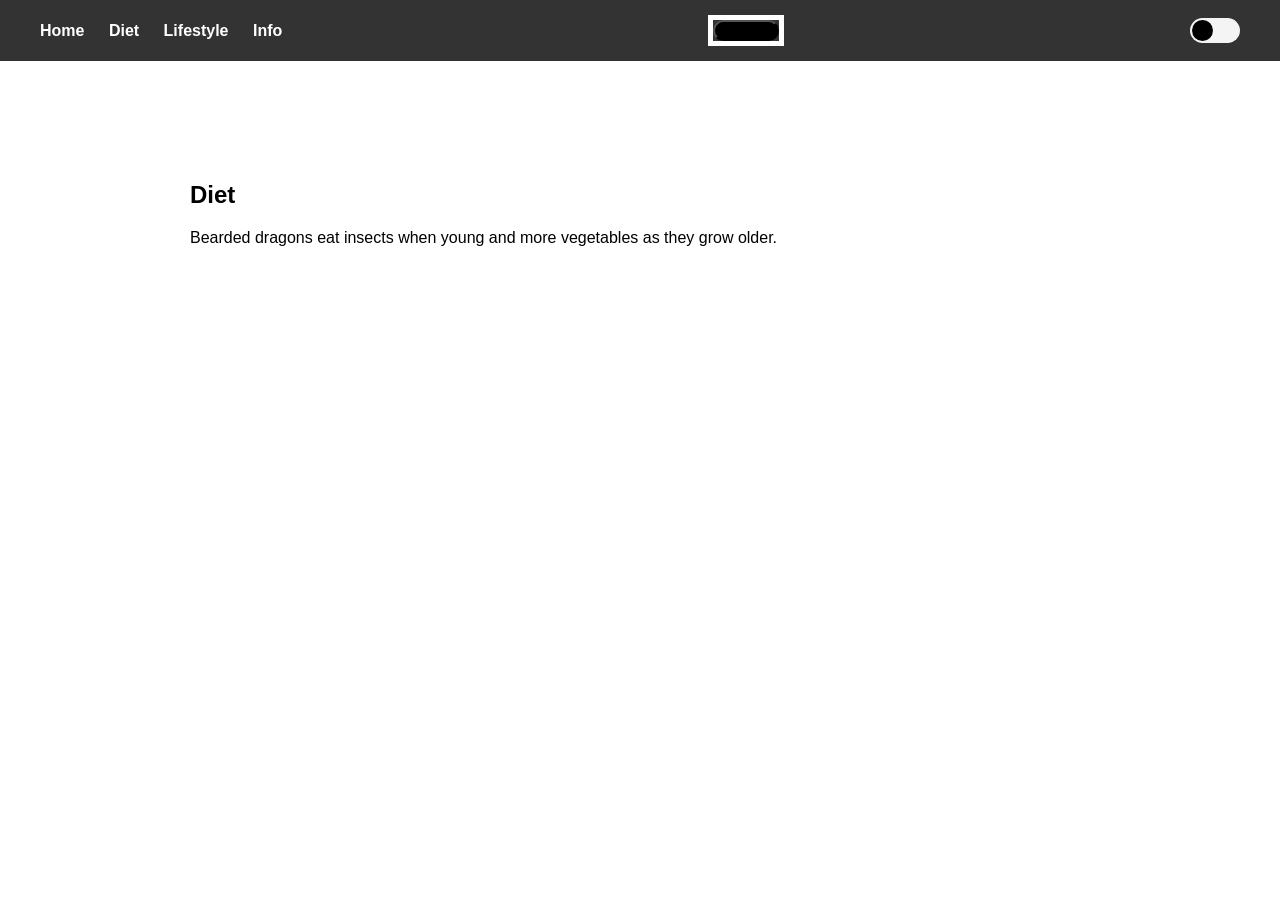
<file: Project/diet.html>
<!DOCTYPE html>
<html lang="en">
<head>
  <meta charset="UTF-8">
  <title>Diet</title>
  <link rel="stylesheet" href="styles.css">
</head>
<body>

<nav class="navbar">
  <div class="nav-left">
    <a href="index.html">Home</a>
    <a href="diet.html">Diet</a>
    <a href="lifestyle.html">Lifestyle</a>
    <a href="home.html">Info</a>
  </div>

  <div class="button1">
    <a href="page2.html"><button>Surprise</button></a>
  </div>

  <div class="theme-toggle">
    <input type="checkbox" id="theme-switch">
    <label for="theme-switch" class="toggle-label">
      <span class="toggle-ball"></span>
    </label>
  </div>
</nav>

<section class="page-content">
  <h1>Diet</h1>
  <p>Bearded dragons eat insects when young and more vegetables as they grow older.</p>
</section>

<script src="script.js"></script>
</body>
</html>
</file>
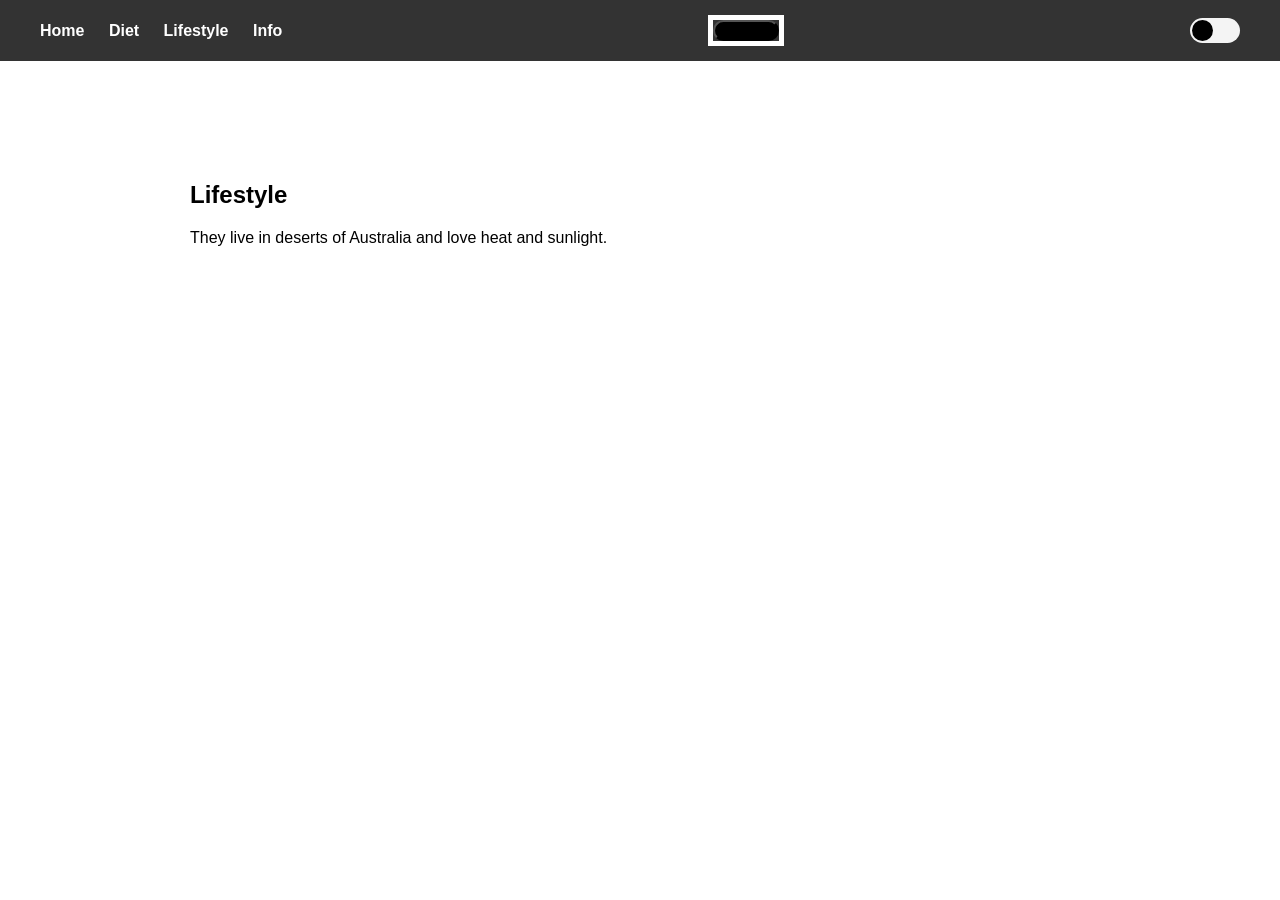
<file: Project/lifestyle.html>
<!DOCTYPE html>
<html lang="en">
<head>
  <meta charset="UTF-8">
  <title>Lifestyle</title>
  <link rel="stylesheet" href="styles.css">
</head>
<body>

<nav class="navbar">
  <div class="nav-left">
    <a href="index.html">Home</a>
    <a href="diet.html">Diet</a>
    <a href="lifestyle.html">Lifestyle</a>
    <a href="home.html">Info</a>
  </div>

  <div class="button1">
    <a href="page2.html"><button>Surprise</button></a>
  </div>

  <div class="theme-toggle">
    <input type="checkbox" id="theme-switch">
    <label for="theme-switch" class="toggle-label">
      <span class="toggle-ball"></span>
    </label>
  </div>
</nav>

<section class="page-content">
  <h1>Lifestyle</h1>
  <p>They live in deserts of Australia and love heat and sunlight.</p>
</section>

<script src="script.js"></script>
</body>
</html>
</file>
<file: Project/styles.css>
:root {
    --bg: #ffffff;
    --text: #000000;
    --nav-bg:#333333;
    --nav-text: #ffffff;
    --card: #f4f4f4;
}

body.dark {
    --bg: #121212;
    --text: #ffffff;
    --nav-bg: #1e1e1e;
    --nav-text: #ffffff;
    --card: #2a2a2a;
}

body {
    margin: 0;
    font-family: Arial, sans-serif;
    background: var(--bg);
    color: var(--text);
    transition: background 0.3s ease, color 0;
}

.navbar{
    display: flex;
    justify-content: space-between; /* Centers items horizontally */
    align-items: center; /* Centers items vertically */
    padding: 15px 40px;
    gap: 20px; /* Adds space between the navbar options */
    background: var(--nav-bg);
    color: var(--nav-text);
    transition: background 0.3s ease;
}

.nav-left a {
    color: var(--nav-text);
    text-decoration: none;
    margin-right: 20px;
    font-weight: bold;

}
.nav-left a:hover {
    opacity: 0.7;
}

/* Toggle Switch Styling */

.theme-toggle {
    display: flex;
    align-items: center;
}

/* Hide default checkbox */

#theme-switch {
    display: none;
}

/* Toggle background */
.toggle-label {
    width: 50px;
    height: 25px;
    background: var(--card);
    display: block;
    border-radius: 50px;
    position: relative;
    cursor: pointer;
    transition: background 0.3s ease;
}

/* Toggle ball*/
.toggle-ball {
    width: 21px;
    height: 21px;
    background: var(--text);
    position: absolute;
    top: 2px;
    left: 2px;
    border-radius: 50%;
    transition: transform 0.3s ease;
}

/* When checked */
#theme-switch:checked + .toggle-label .toggle-ball {
    transform: translateX(25px);
}

.CenterAlign{
    text-align: center;
}

button{
    background-color: rgb(0, 0, 0);

    border-radius: 16px;
}

.button1{
    border: 5px solid;
    border-color: rgb(255, 255, 255);
    text: white;
}

.page-content {
  padding: 100px 40px;
  max-width: 900px;
  margin: auto;
}

.cards {
  display: flex;
  justify-content: center;
  gap: 20px;
  padding: 40px;
}

.card {
  background: var(--card);
  padding: 30px;
  border-radius: 10px;
}
</file>
